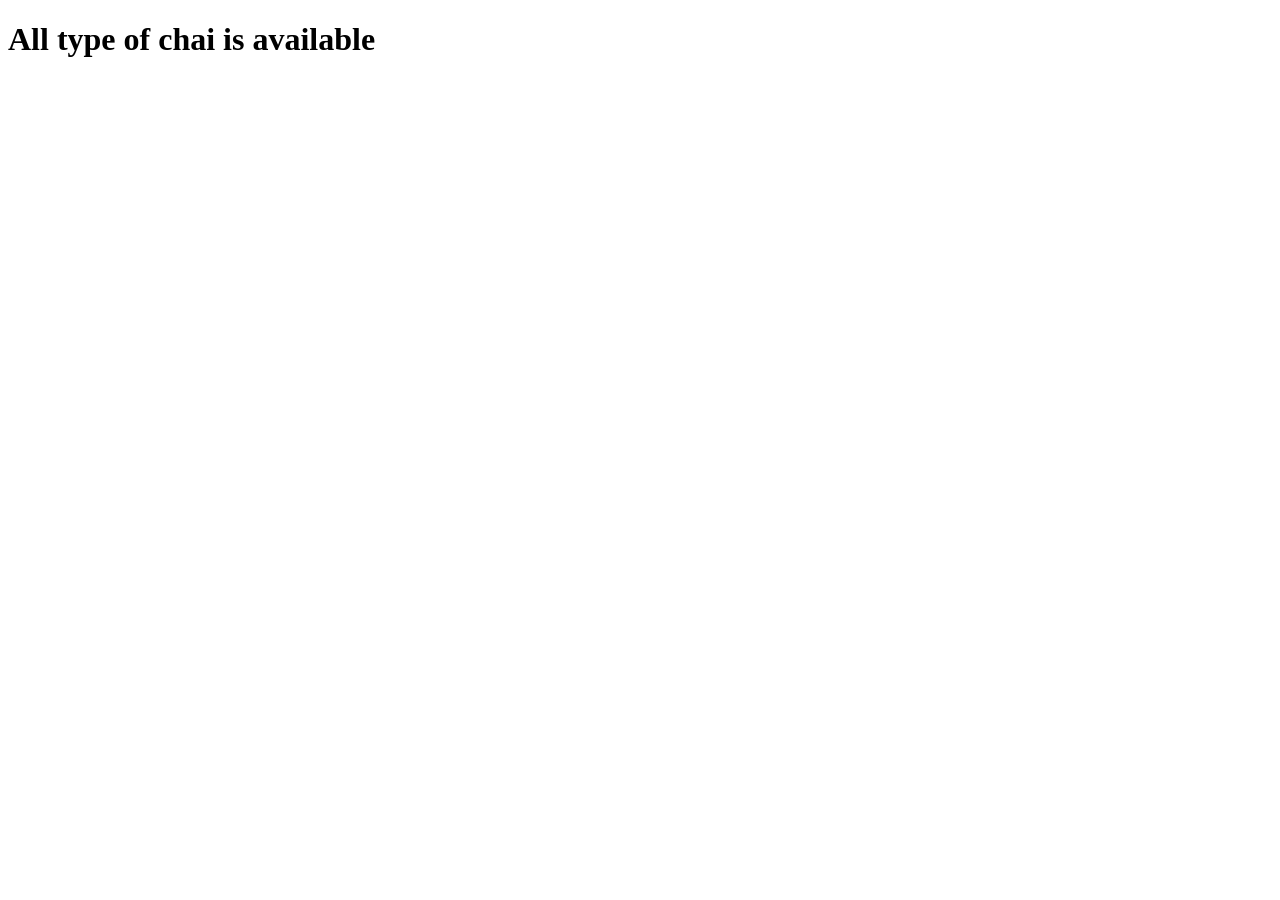
<file: portfolio/templates/myFile.html>
<!DOCTYPE html>
<html lang="en">
<head>
    <meta charset="UTF-8">
    <meta name="viewport" content="width=device-width, initial-scale=1.0">
    <title>chai</title>
</head>
<body>
    <h1>All type of chai is available</h1>
</body>
</html>
</file>
